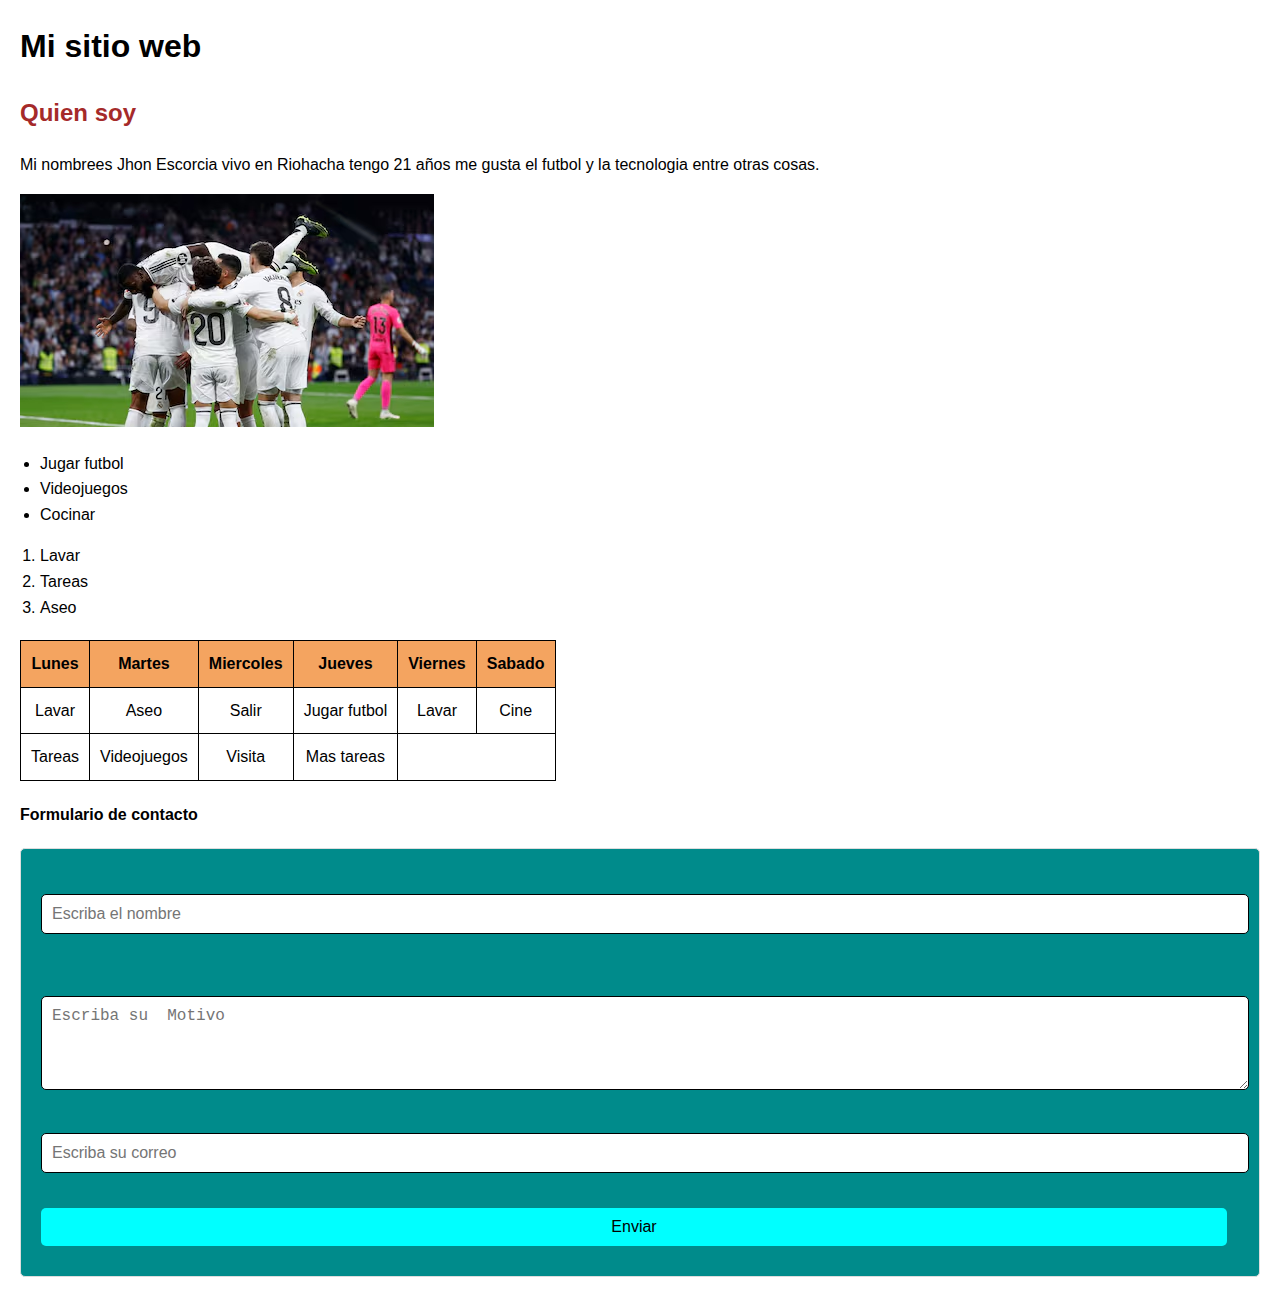
<file: Lab4/index.html>
<!DOCTYPE html>
<html lang="en">
<head>
    <meta charset="UTF-8">
    <meta name="viewport" content="width=device-width, initial-scale=1.0">
    <title>Mi primer sitio web</title>
    <link rel="stylesheet" href="style.css">
</head>
<body>
    <h1>Mi sitio web</h1>
    <h2>Quien soy</h2>
    <p>Mi nombrees Jhon Escorcia vivo en Riohacha tengo 21 años me gusta el futbol y la tecnologia entre otras cosas.</p>
     <p>
        <img src="imagen.avif" alt="">
     </p>
           <!-- lista desordenada -->
      <ul>
        <li>Jugar futbol</li>
        <li>Videojuegos</li>
        <li>Cocinar</li>
       
      </ul>
         <!-- lista ordenada -->
      <ol>
        <li>Lavar</li>
        <li>Tareas</li>
        <li>Aseo</li>
       
      </ol>
       <!-- tabla bien estructurada -->
        <table>
            <thead>
                <tr>
                    <th>Lunes</th>
                    <th>Martes</th>
                    <th>Miercoles</th>
                    <th>Jueves</th>
                    <th>Viernes</th>
                    <th>Sabado</th>
                </tr>
            </thead>
            <tbody>
                <tr>
                    <td>Lavar</td>
                    <td>Aseo</td>
                    <td>Salir</td>
                    <td>Jugar futbol</td>
                    <td>Lavar</td>
                    <td>Cine</td>
                </tr>
                <tr>
                    <td>Tareas</td>
                    <td>Videojuegos</td>
                    <td>Visita</td>
                    <td>Mas tareas</td>
                </tr>
            </tbody>
        </table>
          
        <!-- Formulario de contacto -->
         <h4>Formulario de contacto
            <form id="ContacForm">
                <label for="Nombre"></label> <br>
                <input type="text"id="Nombre" name="Nombre" placeholder="Escriba el nombre" required>
                   
                <label for="reason"></label><br><br>
                <textarea name="reason" id="reason" rows="4" placeholder="Escriba su  Motivo" required></textarea><br><br>
                 
                <label for="email"></label>
                <input type="email" id="email"name="email" placeholder="Escriba su correo" required><br><br>
               
                <button type="submit">Enviar</button>
            </form>
         </h4>
         <script src="script.js"></script>
</body>
</html>
</file>
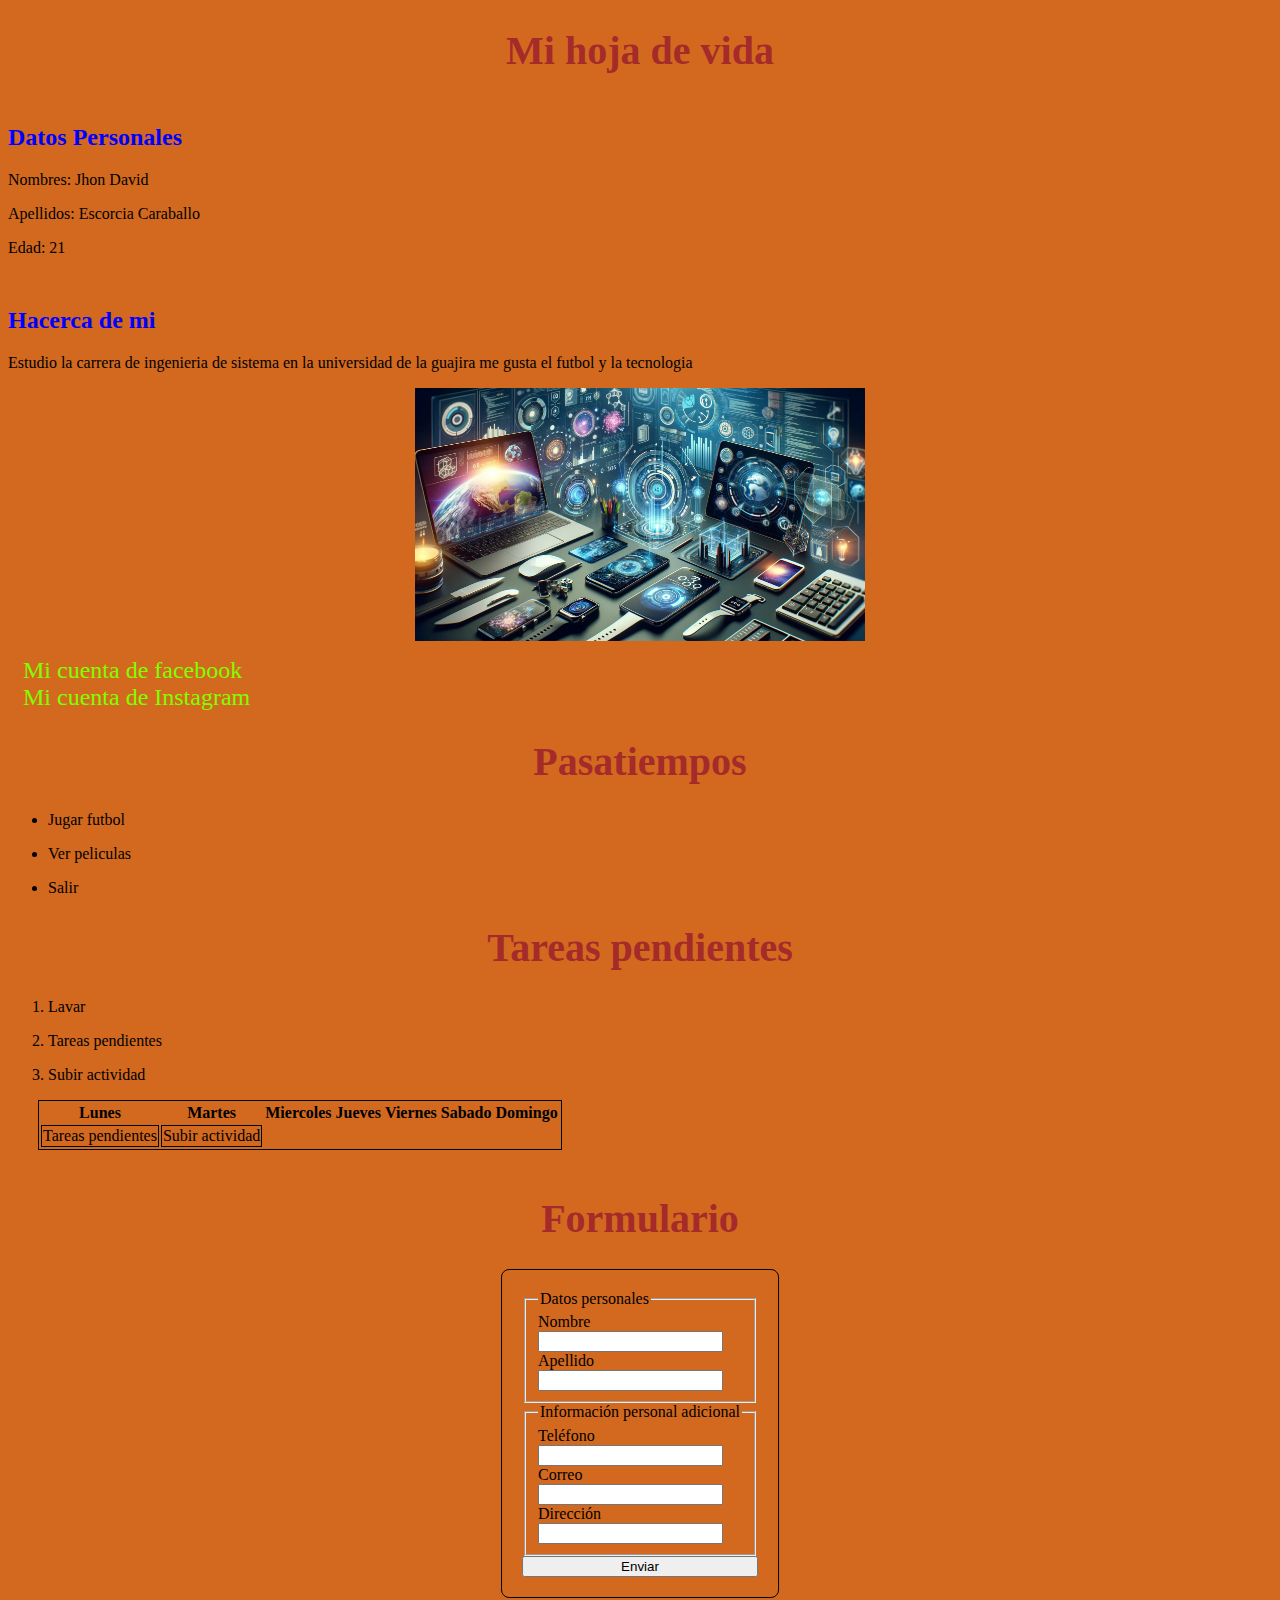
<file: Mi pagina web/index.html>
<!DOCTYPE html>
<html lang="es">
<head>
    <meta charset="UTF-8">
    <meta name="viewport" content="width=device-width, initial-scale=1.0">
    <title>Laboratorio 1 y 2</title>
   <link rel="stylesheet" href="style.css">
</head>
<body>
    <h1>Mi hoja de vida</h1>
    <h2>Datos Personales</h2>
    <P>Nombres: Jhon David</P>
    <p>Apellidos: Escorcia Caraballo</p>
    <p>Edad: 21</p>
    <h2>Hacerca de mi</h2>
    <p>Estudio la carrera de ingenieria de sistema en la universidad de la guajira me gusta el futbol y la tecnologia</p>
    <figure>
        <img src="imagen.webp" alt="">
    </figure>

        <li><a href="https://www.facebook.com/profile.php?id=100076342282374&mibextid=ZbWKwL"> Mi cuenta de facebook</a></li>
        <li><a href="https://www.instagram.com/jhondavidescorcia/profilecard/?igsh=cjN5YXQwaGIxYWln"> Mi cuenta de Instagram</a></li>
    <h1>Pasatiempos</h1>
     <ul>
        <li><p>  Jugar futbol</p></li>
        <li><p>Ver peliculas</p></li>
        <li><p>Salir</p></li>
     </ul>
     <h1>Tareas pendientes</h1>
     <ol>
        <li><p>Lavar</p></li>
        <li><p>Tareas pendientes</p></li>
        <li><p>Subir actividad</p></li>
     </ol>
    <table>
        <thead>
            <tbody>
                <tr>
                    <th>Lunes</th>
                    <th>Martes</th>
                    <th>Miercoles</th>
                    <th>Jueves</th>
                    <th>Viernes</th>
                    <th>Sabado</th>
                    <th>Domingo</th>
                </tr>
            </tbody>  
            <tr>
                <td>Tareas pendientes</td>
                <td>Subir actividad</td>
            </tr>
        </thead>
    </table>

    <br>
        <h1>Formulario</h1>
    <form action="" method="post">

        <!-- Datos personales -->
        <fieldset>
            <legend>Datos personales</legend>
            <label for="nombre">Nombre</label><br>
            <input type="text" name="nombre" id="nombre" required><br>
            
            <label for="ape">Apellido</label><br>
            <input type="text" name="ape" id="ape" required><br>
            
        </fieldset>

        <!-- Información adicional -->
        <fieldset>
            <legend>Información personal adicional</legend>
            
            <label for="phone">Teléfono</label><br>
            <input type="tel" name="phone" id="phone" required><br>
          
            <label for="correo">Correo</label><br>
            <input type="email" name="correo" id="correo" required><br>
          
            <label for="direccion">Dirección</label><br>
            <input type="text" name="direccion" id="direccion" required><br>
        </fieldset>

        <button type="submit">Enviar</button>
    </form>
</body>
</html>
</file>
<file: Lab4/style.css>
/* estilo generales */
body{
    font-family: Arial, Helvetica, sans-serif;
    margin: 20px;
    line-height: 1.6;
}
h2{
    color: brown;
}
   
/* estilo para laas listas */
ul,ol{
    padding-left: 20px;
}
table{
    width: 100;
    border-collapse: collapse;
    margin-top: 20px;

}
table, th, td{
    border:  1px solid black;
}
th, td{
    padding: 10px;
    text-align: center;
}
th{
    background: sandybrown;
}
form{
    margin-top: 20px;
    padding: 20px;
    border: 1px solid #ddd;
    border-radius: 5px;
    background-color: darkcyan;
}

label{
    font-weight: bold;
}
 
input,textarea,button{
   width: 99%;
   margin-bottom: 10px;
   padding: 10px;
   font-size: 1rem;
   border: 1px solid black;
   border-radius: 5px;
}
button{
    background-color: aqua;
    color: black;
    border: none;
    cursor: pointer;
}
button:hover{
    background-color: brown;
}
</file>
<file: Mi pagina web/style.css>
h1{
    text-align: center;
    color: brown;
    font-size: 40px;
}
h2{
    color: blue;
    margin-top: 50px;
}
img{
   display: block;
   width: 450px;
   margin: auto;

}
a{
    color: chartreuse;
    text-decoration: none;
    font-size: 24px;
    padding: 0 15px;
}
table{
margin-left: 30px;
}
table, tr,td{
 border: 1px solid black;
}
form{
    width: max-content;
    position: relative;
    left: 50%;
    transform: translateX(-50%);
    display: flex;
    flex-direction: column;
    padding: 20px;
    border: 1px solid black;
    border-radius: 8px;
}
 body{
    background-color: chocolate;
 }
</file>
